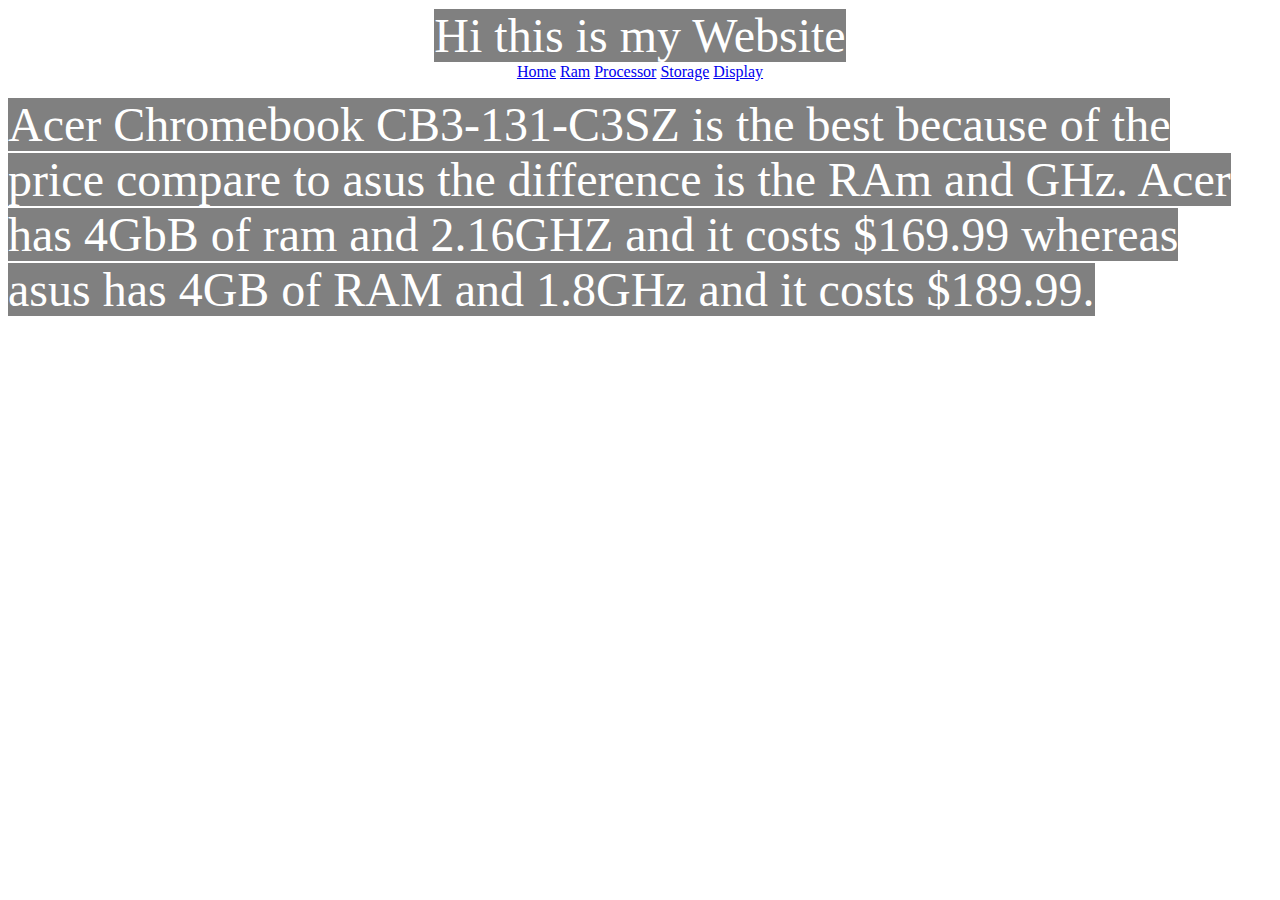
<file: index.html>
<html> 
  <body>
<center> <font size="10" color="green" style="color:white; background-color:gray;">Hi this is my Website</font></center>
<center><div class="topnav" id="myTopnav">
  <a href="home.html">Home</a>
  <a href="Ram.html">Ram</a>
  <a href="Processor.html">Processor</a>
  <a href="Storage.html">Storage</a>
  <a href="Display.html">Display</a></center>
</div>
</body>
</html>
  <body>
    <p><font size="9" color white" style="color:white; background-color:gray;"> Acer Chromebook CB3-131-C3SZ is the best because of the price compare to asus the difference is the RAm and GHz. Acer has 4GbB of ram and 2.16GHZ and it costs $169.99 whereas asus has  4GB of RAM and 1.8GHz and it costs $189.99.</font></p>

<html>
</file>
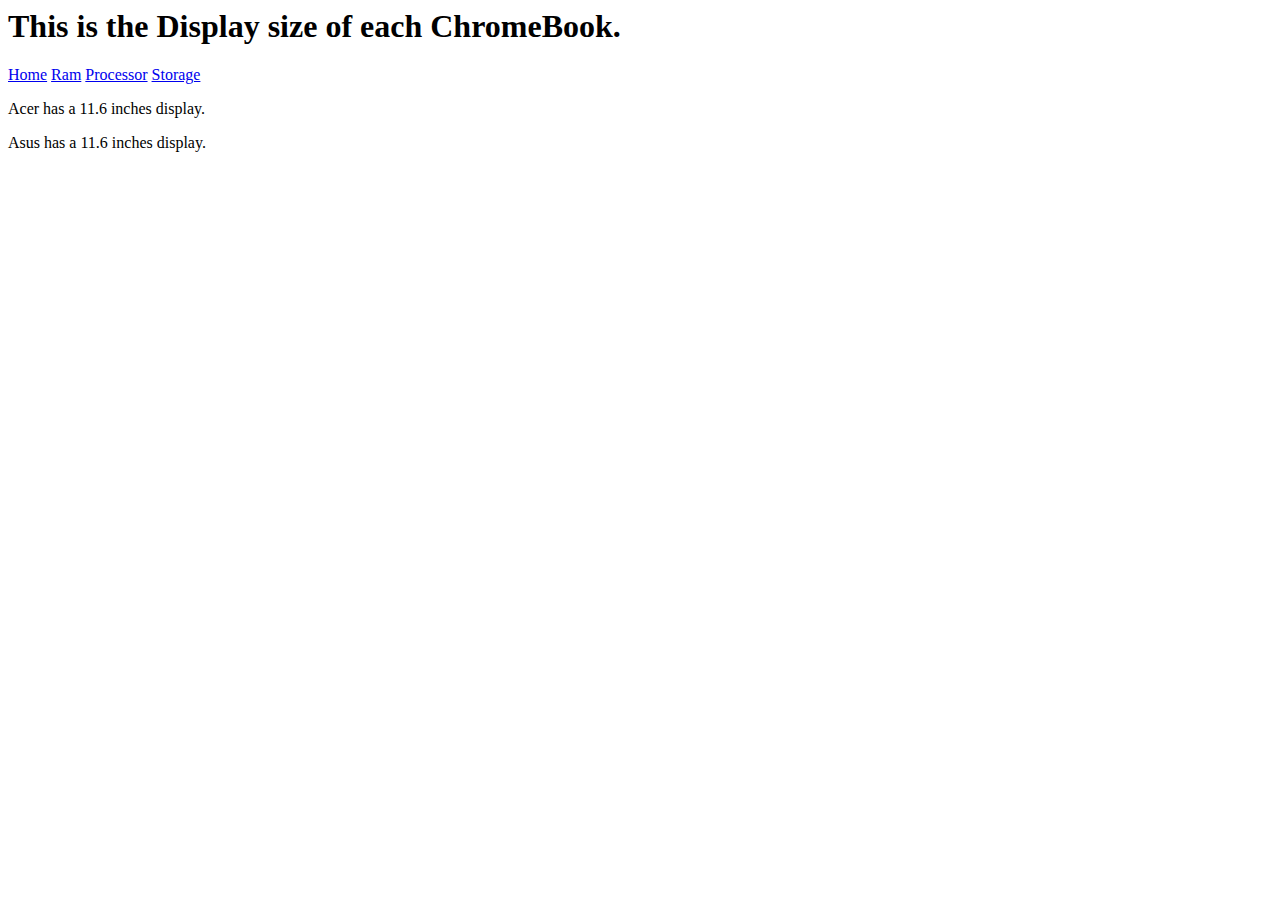
<file: Display.html>
<html> 
  <body>
 <h1>This is the Display size of each ChromeBook. </h1>
<div class="topnav" id="myTopnav">
  <a href="home.html">Home</a>
  <a href="Ram.html">Ram</a>
  <a href="Processor.html">Processor</a>
  <a href="Storage.html">Storage</a>
</div>
</body>
</html>
<!DOCTYPE html>
<html>
	<head>
		<title>Display Size</title>
	</head>
	<body>
		
	</body>
</html>
<html> 
  <body>
<p>Acer has a 11.6 inches display.</p>
  <html> 
<body>
<html> 
  <body>
<p>Asus has a 11.6 inches display.</p>
  <html> 
<body>
</file>
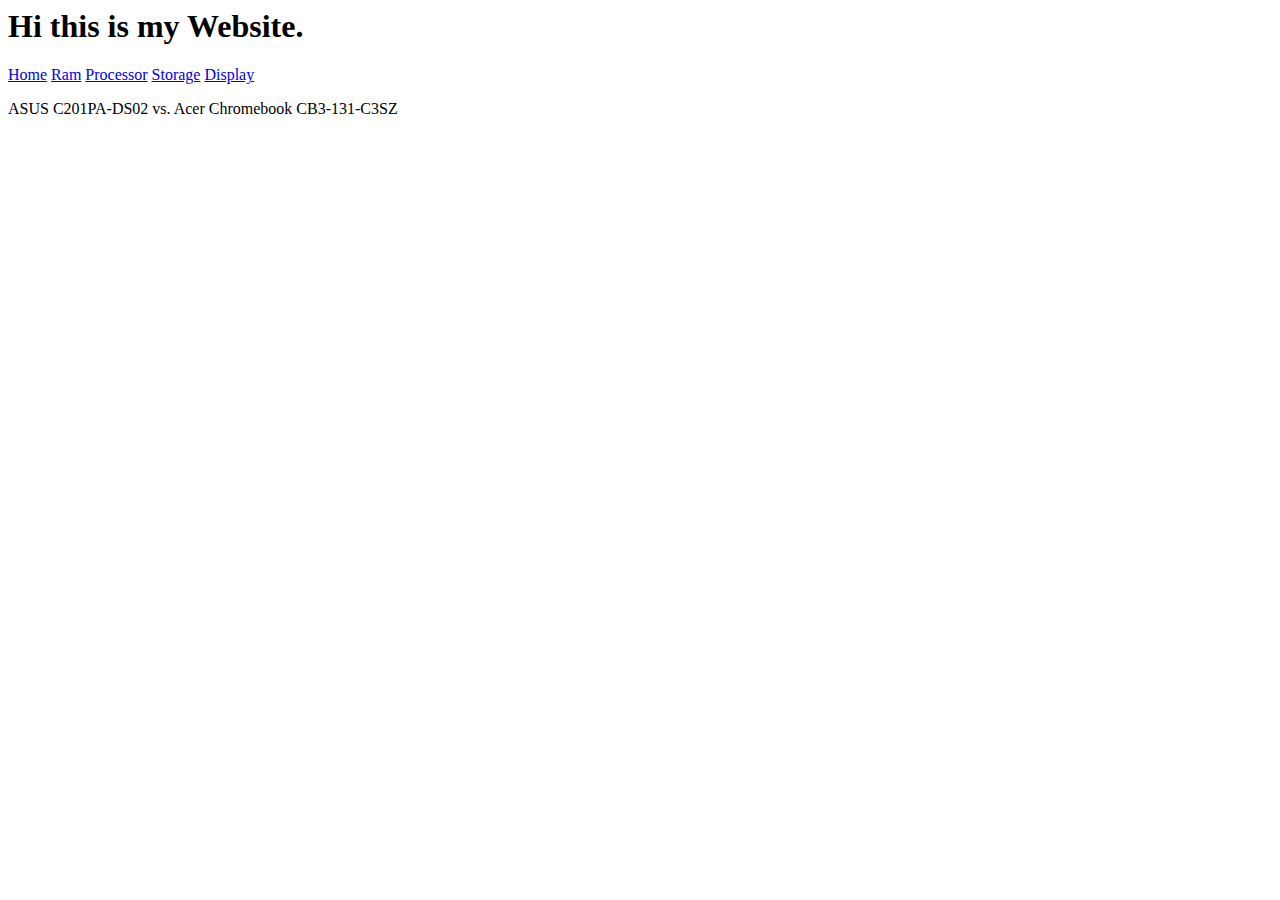
<file: home.html>
<html> 
  <body>
 <h1>Hi this is my Website. </h1>
<div class="topnav" id="myTopnav">
  <a href="home.html">Home</a>
  <a href="Ram.html">Ram</a>
  <a href="Processor.html">Processor</a>
  <a href="Storage.html">Storage</a>
  <a href="Display.html">Display</a>
</div>
</body>
</html>
<!DOCTYPE html>
<html>
	<head>
		<title>Home</title>
	</head>
	<body>
		
	</body>
</html>
<html> 
  <body>
<p>ASUS C201PA-DS02 vs. Acer Chromebook CB3-131-C3SZ</p>
  <html> 
<body>
<html>
</file>
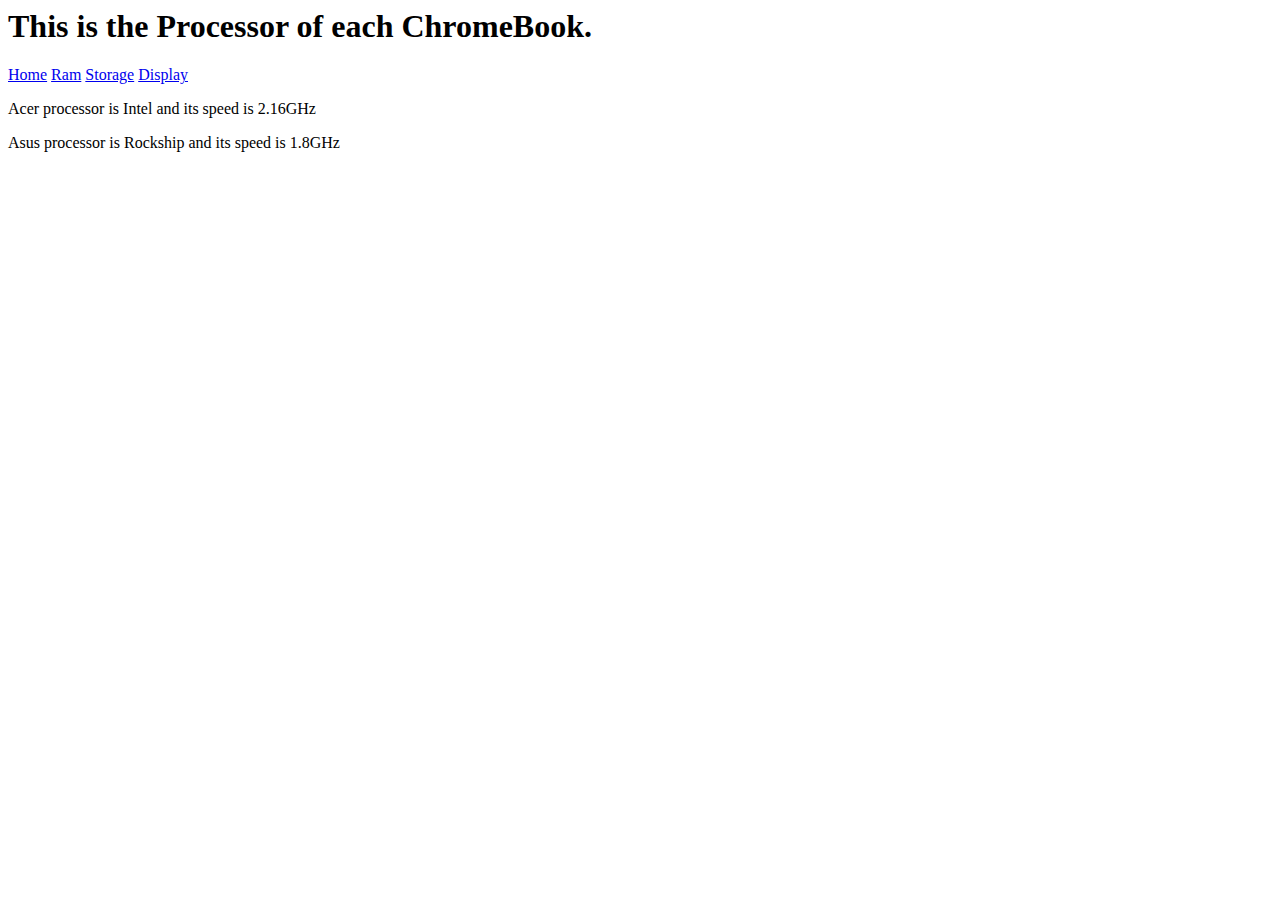
<file: Processor.html>
<html> 
  <body>
 <h1>This is the Processor of each ChromeBook. </h1>
<div class="topnav" id="myTopnav">
  <a href="home.html">Home</a>
  <a href="Ram.html">Ram</a>
  <a href="Storage.html">Storage</a>
  <a href="Display.html">Display</a>
</div>
</body>
</html>
<!DOCTYPE html>
<html>
	<head>
		<title>Processor</title>
	</head>
	<body>
		
	</body>
</html>

<html> 
  <body>
<p>Acer processor is Intel and its speed is 2.16GHz</p>
  <html> 
<body>
<html> 
  <body>
<p>Asus processor is Rockship and its speed is 1.8GHz</p>
  <html> 
<body>
</file>
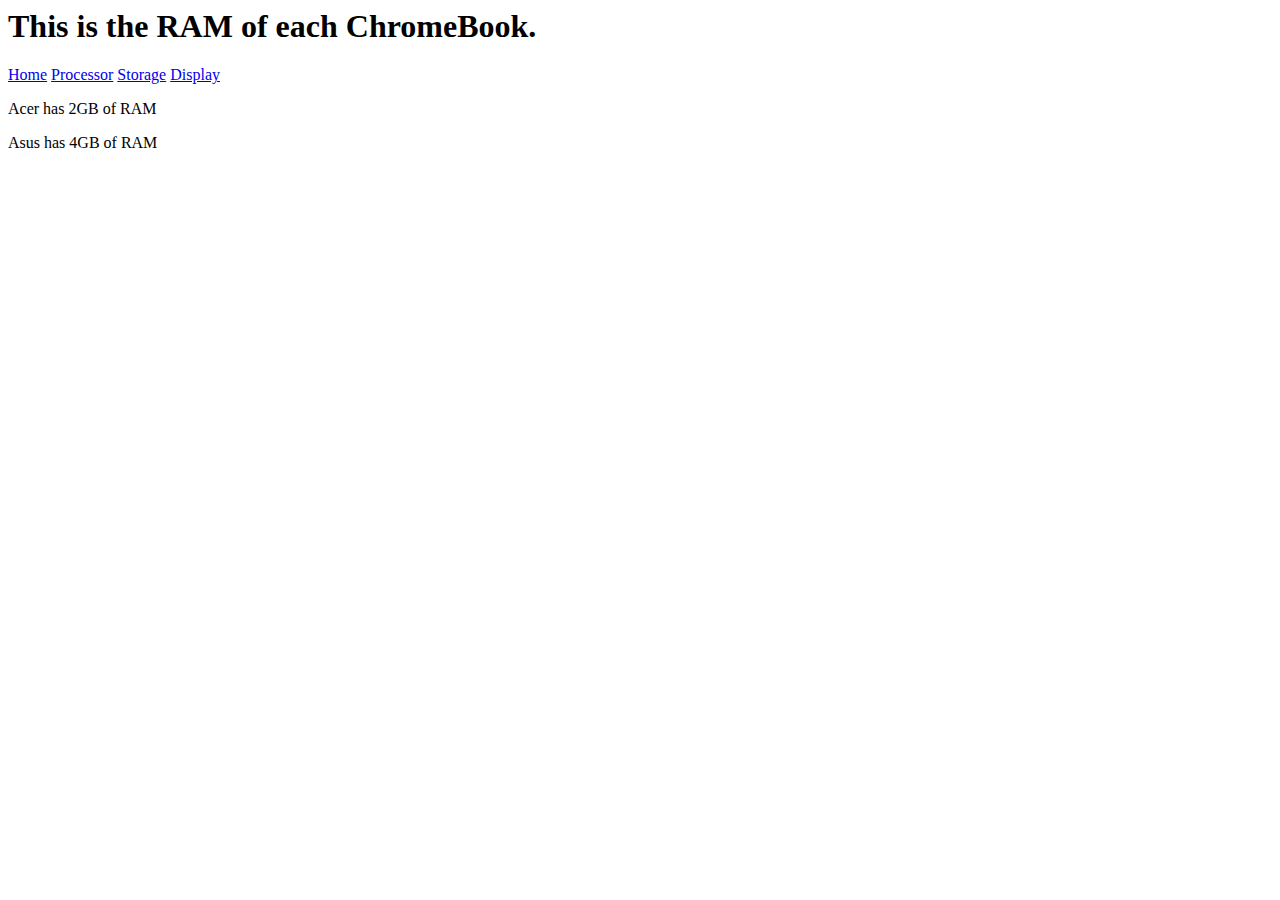
<file: Ram.html>
<html> 
  <body>
 <h1>This is the RAM of each ChromeBook. </h1>
<div class="topnav" id="myTopnav">
  <a href="home.html">Home</a>
  <a href="Processor.html">Processor</a>
  <a href="Storage.html">Storage</a>
  <a href="Display.html">Display</a>
</div>
</body>
</html>
<!DOCTYPE html>
<html>
	<head>
		<title>RAM</title>
	</head>
	<body>
		
	</body>
</html>
<html> 
  <body>
<p>Acer has 2GB of RAM</p>
  <html> 
<body>
<html> 
  <body>
<p>Asus has 4GB of RAM</p>
  <html> 
<body>
</file>
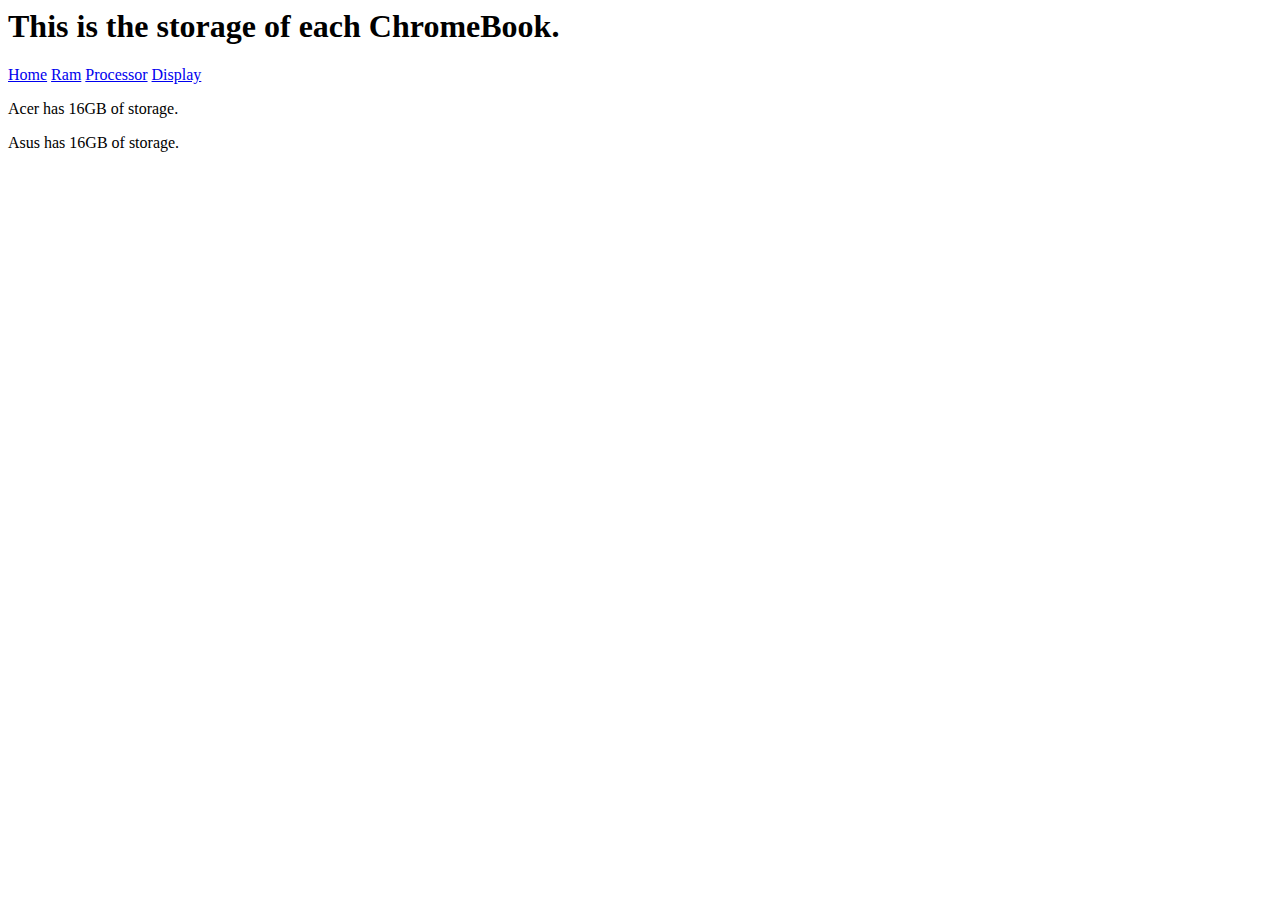
<file: Storage.html>
<html> 
  <body>
 <h1>This is the storage of each ChromeBook. </h1>
<div class="topnav" id="myTopnav">
  <a href="home.html">Home</a>
  <a href="Ram.html">Ram</a>
  <a href="Processor.html">Processor</a>
  <a href="Display.html">Display</a>
</div>
</body>
</html>
<!DOCTYPE html>
<html>
	<head>
		<title>Storage</title>
	</head>
	<body>
		
	</body>
</html>

<html> 
  <body>
<p>Acer has 16GB of storage.</p>
  <html> 
<body>
<html> 
  <body>
<p>Asus has 16GB of storage.</p>
  <html> 
<body>
</file>
